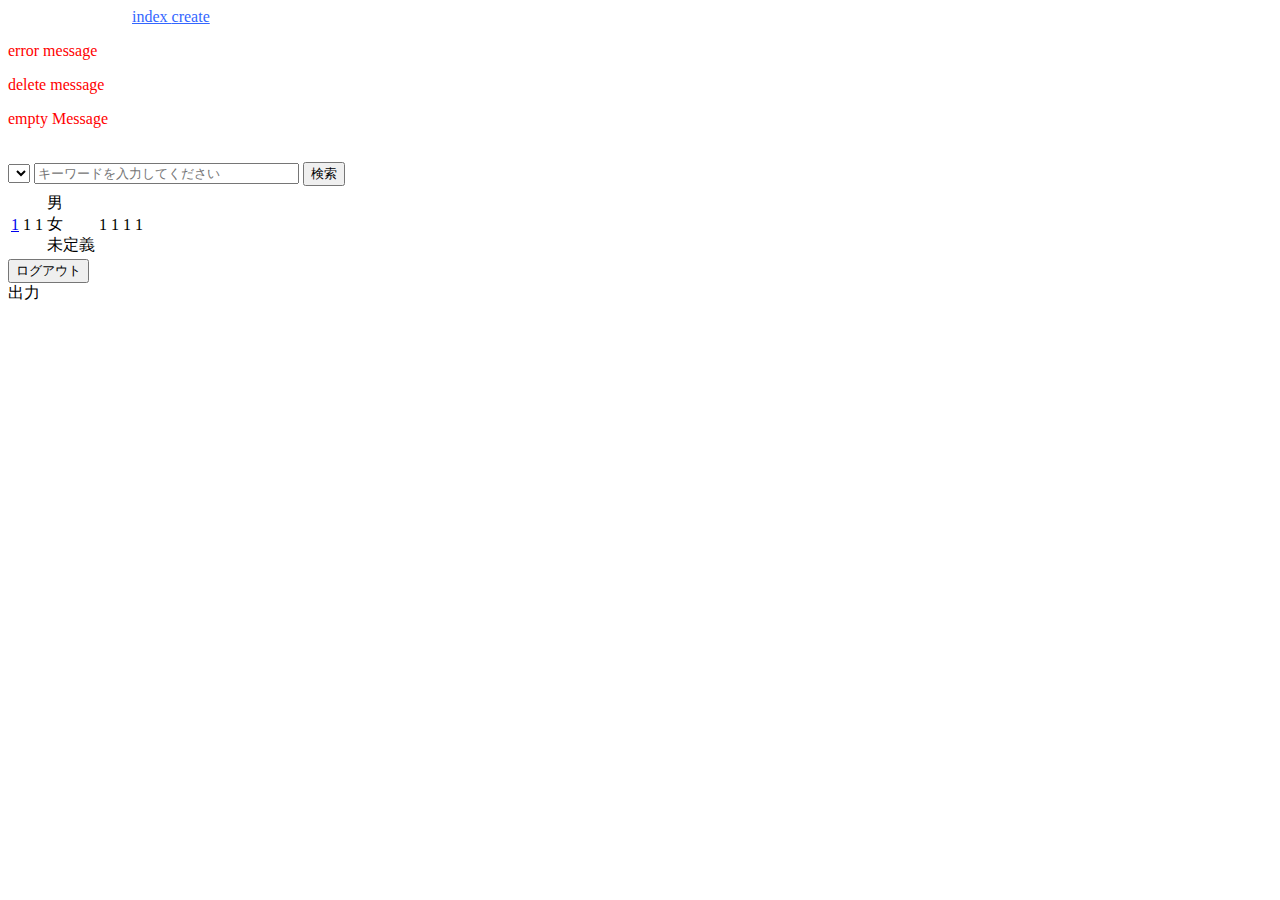
<file: src/main/resources/templates/customer/index.html>
<!DOCTYPE html>
<html xmlns="http://www.w3.org/1999/xhtml" xmlns:th="http://www.thymeleaf.org" >
<head>
<meta charset="UTF-8">
<title th:text="customer.index.title">customer.index.title</title>
<link th:href="@{webjars/bootstrap/4.5.3/css/bootstrap.min.css}" rel="stylesheet"/>
<script th:src="@{/webjars/jquery/3.4.1/jquery.min.js}"></script>
<link th:href="@{/css/stylesheet.css}" rel="stylesheet"/>
<script th:src="@{/js/jquery.tablesorter.min.js}"></script>
<script>
$(document).ready(function(){
	$('#index-table').tablesorter();
});
</script>
</head>
<body>
<div class="sticky-top" style="background-color: white">
	
	<div class="headerNav">
		<div class="container">
			<div class="row headerNavBox">
			<a class="pull-left" href="http://www.comsize.co.jp"><img th:src="@{/images/comsize.png}" width= 120px></a>
			<a style="color: #3366FF"class="col-xs-6 col-sm-3 headerNavBtn center" href="/customer" th:href="@{/customer}" th:text="#{customer.index.title}">
					index
			</a>
			<a style="color: #3366FF"class="col-xs-6 col-sm-3 headerNavBtn center" href="/customer/create" th:href="@{/customer/create}" th:text="#{customer.create.title}">
					create
			</a>
			</div>
		</div>
	</div>
	
	<div class="header">
	</div>
</div>
<div>
	<div class="container ">
		<div class="row">
			<div class="col-xs-12 title">
				<p th:text="#{customer.index.title}" class="title"></p>
			</div>
		</div>
	</div>
</div>
	<div class="container">
		<!-- 削除・空・エラーメッセージを渡されたら表示します(RedirectAttributeで渡される) -->
		
		<p style="color: red" th:if="${errorMessage}" th:text="${errorMessage}">error message</p>
		<p style="color: red" th:if="${deleteMessage}" th:text="${deleteMessage}">delete message</p>
		<p style="color: red" th:if="${emptyMessage}" th:text="${emptyMessage}">empty Message</p>
	</div>

<br>
<div class="container">
	<div class="row">
		<form class="form-inline" action="/customer/search" th:action="@{/customer/search}" method="post" th:object="${customerForm}">
			<div class= "form-group">
			<select class="form-control" name="key" th:field="*{key}" >
				<option value="cust_no" th:text="#{cust_no}"></option>
				<option value="last_nm" th:text="#{last_nm}"></option>
				<option value="first_nm" th:text="#{first_nm}"></option>
				<option value="last_nm_kana" th:text="#{last_nm_kana}"></option>
				<option value="first_nm_kana" th:text="#{first_nm_kana}"></option>
				<option value="gender_cd" th:text="#{gender_cd}"></option>
				<option value="mail_address" th:text="#{mail_address}"></option>
				<option value="tel_no" th:text="#{tel_no}"></option>
				<option value="birth_date" th:text="#{birth_date}"></option>
				<option value="home_address" th:text="#{home_address}"></option>
				<option value="post_number" th:text="#{post_number}"></option>
				<option value="reg_date" th:text="#{reg_date}"></option>
			</select>
			<span>
				<input type="text" class="form-control"  name="keyward"  th:field="*{keyword}" size="30" placeholder="キーワードを入力してください" />	
				<span>
					<input type="submit" class="btn btn-info" value="検索" />
				</span>
			</span>
			</div>
		
		</form>
	</div>
</div>
	<div class="container w-100 p-3">
	<div class="row">
	<div class="table-responsive">
	<table class="table table-hover table-sm" id="index-table">
		<thead>
		<tr class="table-info">
			<!-- 文字化け、??～～～??、「□」などが表示される場合、文字コードや半角全角をチェック（特に全角の改行は「□」となって化けて出てくる -->
			
			<th　th:text="#{cust_no}"></th>
			<th th:text="#{last_nm}"></th>
			<th th:text="#{first_nm}"></th>
			<!-- <th th:text="#{last_nm_kana}"></th> -->
			<!-- <th th:text="#{first_nm_kana}"></th> -->
			<th th:text="#{gender_cd}"></th>
			<th th:text="#{mail_address}"></th>
			<th th:text="#{tel_no}"></th>
			<!-- <th th:text="#{birth_date}"></th> -->
			<th th:text="#{home_address}"></th>
			<!-- <th th:text="#{post_number}"></th> -->
			<th th:text="#{reg_date}"></th>
			
		</tr>
		</thead>
		<tbody>
		<!-- Controllerから渡された、Beanが入っているListを取り出し、Beanに格納された各フィールドを表示します -->
		
		<tr th:each="index : ${list}" th:object="${list}">
		
			<td>
				<a href="/customer/${index.cust_no}" th:href="@{/customer/{cust_no}(cust_no=${index.cust_no})}" th:text="${index.cust_no}">1</a>
			</td>
			<td th:text="${index.last_nm}">1</td>
			<td th:text="${index.first_nm}">1</td>
			<!-- <td th:text="${index.last_nm_kana}">1</td> -->
			<!-- <td th:text="${index.first_nm_kana}">1</td> -->
			
			<!-- DB上では性別はIntegerで管理されているのでth:ifを使います -->
			<td>
				<span th:if="${index.gender_cd eq 1}" ><div>男</div></span>
				<span th:if="${index.gender_cd eq 2}" ><div>女</div></span>
				<span th:if="${index.gender_cd eq 3}" ><div>未定義</div></span>
			</td>
			<td th:text="${index.mail_address}">1</td>
			<td th:text="${index.tel_no}">1</td>
			<!-- <td th:text="${index.birth_date}">1</td> -->
			<td th:text="${index.home_address}">1</td>
			<!-- <td th:text="${index.post_number}">1</td> -->
			<td th:text="${index.reg_date}">1</td>
			
				<!--  <a class="btn btn-primary btn-sm" href="/customer/edit/${index.cust_no}" th:href="@{/customer/edit/{cust_no}(cust_no=${index.cust_no})}">編集</a>-->
				<!--  <a class="btn btn-danger btn-sm"href="/customer/delete/${index.cust_no}" th:href="@{/customer/delete/{cust_no}(cust_no=${index.cust_no})}">削除</a>-->
			
		</tr>
		</tbody>
	</table>
	</div>
	</div>
	</div>

<div class="container ">
	<form role="form" id="logout" th:action="@{/logout}" method="post">
    <button type="submit" class="btn btn-secondary right">ログアウト</button>
</form>
</div>

<div class="container">
	<a th:href="@{csv/index.csv}" class="btn btn-primary">出力</a>
</div>
<!--	並び替え没コード
	<div class="container">
	<div class="row">
	<div>
		<form  action="/customer/sort" th:action="@{/customer-sort}" method="post" th:object="${customerForm}">
			<div class="input-group">
			<select class="form-control" name="key" th:field="*{key}">
				<option value="cust_no" th:text="#{cust_no}"></option>
				<option value="last_nm" th:text="#{last_nm}"></option>
				<option value="first_nm" th:text="#{first_nm}"></option>
				<option value="last_nm_kana" th:text="#{last_nm_kana}"></option>
				<option value="first_nm_kana" th:text="#{first_nm_kana}"></option>
				<option value="gender_cd" th:text="#{gender_cd}"></option>
				<option value="mail_address" th:text="#{mail_address}"></option>
				<option value="tel_no" th:text="#{tel_no}"></option>
				<option value="birth_date" th:text="#{birth_date}"></option>
				<option value="home_address" th:text="#{home_address}"></option>
				<option value="post_number" th:text="#{post_number}"></option>
				<option value="reg_date" th:text="#{reg_date}"></option>
			</select>
			<select class="form-control" name="sort" th:field="*{sort}">
				<option value="asc">昇順</option>
				<option value="desc">降順</option>
			</select>
			<span class="input-group-btn">
			<input class="btn btn-info" type="submit" value="並び替え">
			</span>
			</div>
		</form>
	</div>
	</div>
</div>  -->
</body>
</html>
</file>
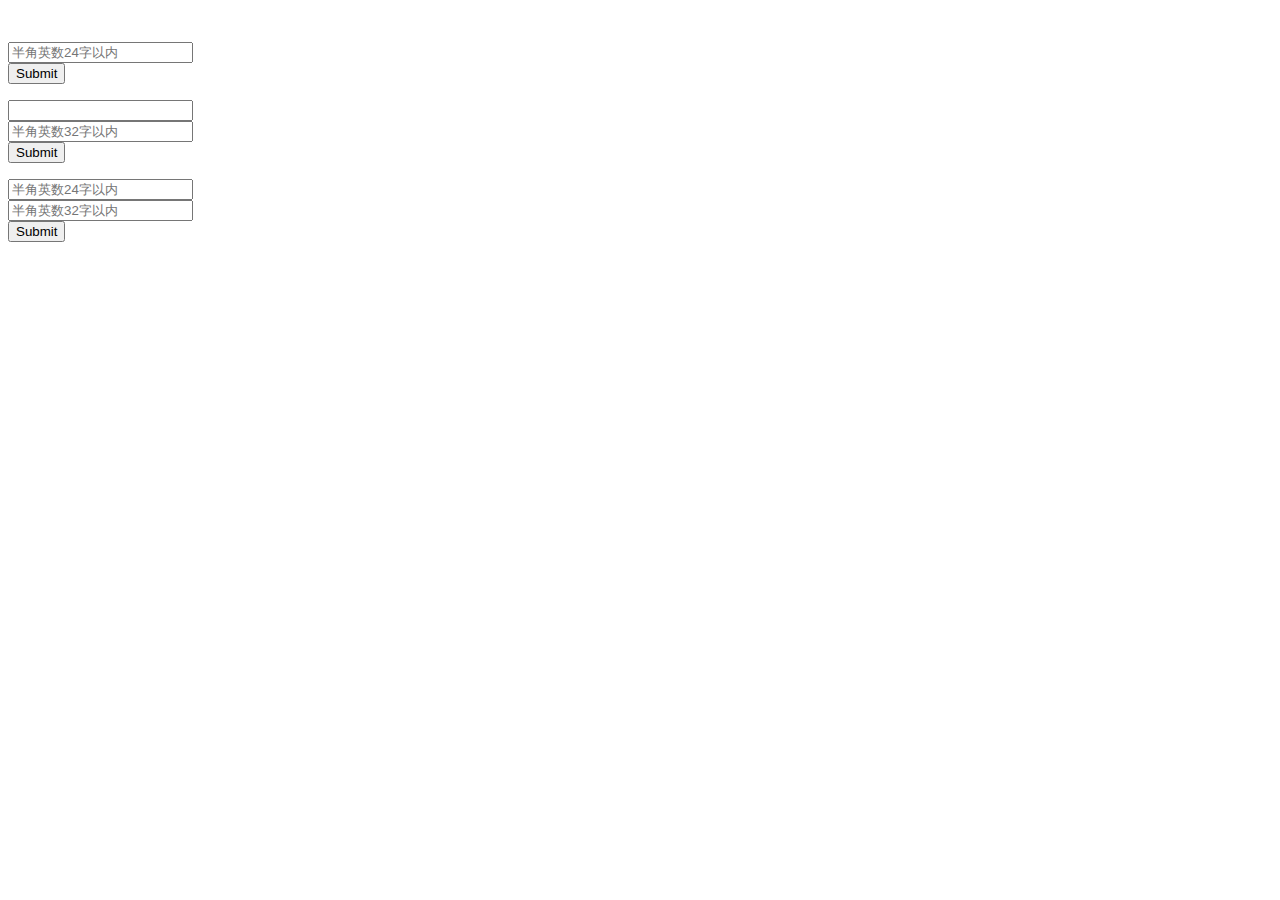
<file: src/main/resources/templates/auth/login-edit.html>
<!DOCTYPE html>
<html xmlns="http://www.w3.org/1999/xhtml" xmlns:th="http://www.thymeleaf.org" >
<head>
<meta charset="UTF-8">
<link th:href="@{/webjars/bootstrap/4.5.3/css/bootstrap.min.css}" rel="stylesheet"/>
<link th:href="@{/css/stylesheet.css}" rel="stylesheet"/>
<script th:src="@{/webjars/jquery/3.4.1/jquery.min.js}"></script>
<title >編集</title>
</head>
<body>
<a th:href="@{/customer}"><img th:src="@{/images/comsize.png}" width= 120px></a>
 <div class="header">
	<div class="container ">
		<div class="row">
			<div class="col-xs-12 title">
				<p th:text="#{login.login.title}" class="title"></p>
			</div>
		</div>
	</div>
</div>

<div class="container">
	<div class="row">
	<div class="col-xm-12 center">
	<div th:if="${emptyMessage}">
		<p style="color: red" th:text="#{login.empty}"></p>
	</div>
	<div th:if="${errorMessage}">
		<p style="color: red" th:text="#{login.error}"></p>
	</div>
	<div th:if="${editUsername}">
		<div>
		  <p style="color: red"th:text="#{login.edit.username}"/>
  		</div>
		<form class="form-inline" th:action="@{/login-editPs}" method="post" th:object="${loginUser}">
			<div class="form-group">
				<div>
				<input class="form-control" id="user_id" type="text" name="user_id" th:fields="*{user_id}" maxlength="24" pattern="^[0-9A-Za-z]+$" placeholder="半角英数24字以内" required>
				</div>
				
				<div>
				<input class="btn btn-primary" type="submit" th:value="送信" />
				</div>
			</div>
		</form>
	</div>
	
	<div th:if="${editPassword}">
		<div>
 		 	<p style="color: red"th:text="#{login.edit.password}"/>
  		</div>
		<form class="form" th:action="@{/login-edit-save}" method="post" th:object="${loginUser}">
			<div class="form-group">
				<div>
				<label style="background: pink" class="control-label" th:text="#{login.username}"></label>
				</div>
				<div>
				<input class="form-control" id="user_id" type="text" name="user_id" th:field="*{user_id}" readonly/>
				</div>
			</div>
			<div class="form-group">
				<div>
				<label class="control-label" th:text="#{login.password}"></label>
				</div>
				<div>
				<input class="form-control" id="password" type="password" name="password" th:fields="*{password}" maxlength="32" placeholder="半角英数32字以内" required/>
				</div>
				
				<div>
				<input class="btn btn-primary" type="submit" th:value="送信" />
				</div>
			</div>
		</form>
	</div>
	
	<div th:if="${createUser}">
		<div>
 		 	<p style="color: red"th:text="#{login.edit.create}"/>
  		</div>
		<form class="form" th:action="@{/login-create-save}" method="post" th:object="${loginUser}">
			<div class="form-group">
				<div>
				<label  class="control-label" th:text="#{login.username}"></label>
				</div>
				<div>
				<input class="form-control" id="user_id" type="text" name="user_id" th:field="*{user_id}" maxlength="24" pattern="^[0-9A-Za-z]+$" placeholder="半角英数24字以内" required/>
				
				</div>
			</div>
			<div class="form-group">
				<div>
				<label class="comntrol-label" th:text="#{login.password}"></label>
				</div>
				<div>
				<input class="form-control" id="password" type="password" name="password" th:fields="*{password}" maxlength="32" placeholder="半角英数32字以内" required/>
				
				</div>
			</div>
				<div>
				<input class="btn btn-primary" type="submit" th:value="送信" />
				</div>
		</form>
	</div>
	
	</div>
	</div>
</div>
</body>

</html>
</file>
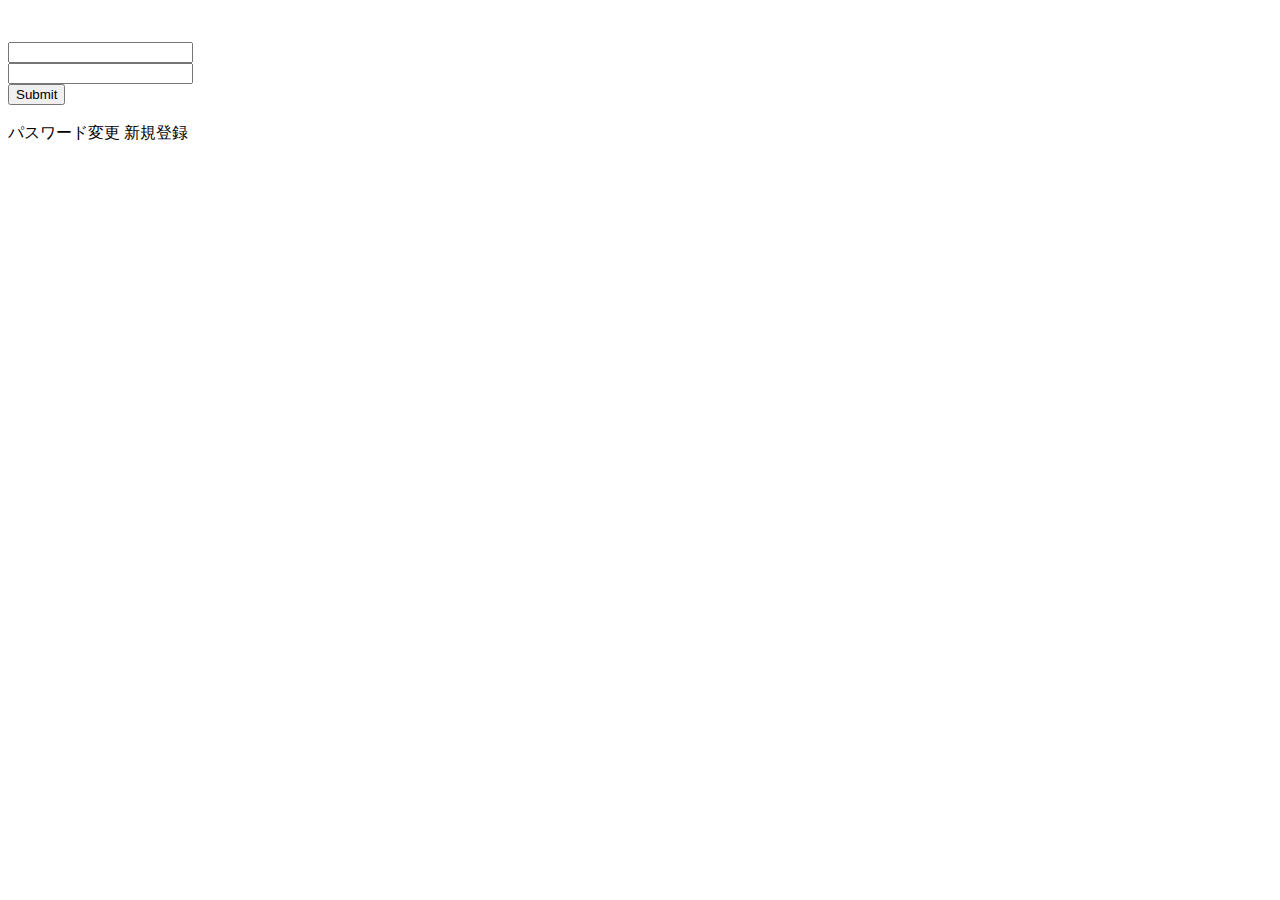
<file: src/main/resources/templates/auth/login.html>
<!DOCTYPE html>
<html xmlns="http://www.w3.org/1999/xhtml" xmlns:th="http://www.thymeleaf.org" >
<head>
<meta charset="UTF-8">
<link th:href="@{/webjars/bootstrap/4.5.3/css/bootstrap.min.css}" rel="stylesheet"/>
<link th:href="@{/css/stylesheet.css}" rel="stylesheet"/>
<script th:src="@{/webjars/jquery/3.4.1/jquery.min.js}"></script>
<title th:text="#{customer.index.title}">customer.index.title</title>
</head>
<body>
<a th:href="@{/customer}"><img th:src="@{/images/comsize.png}" width= 120px></a>
 <div class="header">
	<div class="container ">
		<div class="row">
			<div class="col-xs-12 title">
				<p th:text="#{login.login.title}" class="title"></p>
			</div>
		</div>
	</div>
	</div>
 <div class="contaner">
 <div class="row">
 <div class="col-xm-12 center">

  <div th:if="${param.logout}">
	  <p style="color: red"th:text="#{logout.done}"/>
  </div>
  
  <div th:if="${param.error}">
  	<p style="color: red"th:text="#{login.failure}"/>
  </div>
  
  <div th:if="${saveMessage}">
  	<p style="color: red" th:text="#{login.save}" />
  </div>
  
 </div>
</div>
</div>
  <div class="container">
   <div class="row">
      <div class="col-xm-12 center">
        <form   role="form" th:action="@{/login}"  method="post">
        <table>
          <!-- username -->
        
          <div class="form-group">
            <label class="control-label" for="username" th:utext="#{login.username}"></label>
            <div >
              <input class="form-control" id="username"  type="text" name="username" value="" required/>
            </div>
          </div>
          
          <!-- password -->
          <div class="form-group">
            <label class="control-label" for="password" th:text="#{login.password}"></label>
            <div>
            	<input class="form-control" id="password"  type="password" name="password" value="" required/>
            </div>
          </div>
		</table>
          <div>
            <input  class="btn btn-primary" type="submit" th:value="#{login.submit}"></input>
          </div>
        </form>
        <br>
        <div>
        <a th:href="@{/login-edit}" class="btn btn-danger">パスワード変更</a>
        <a th:href="@{/login-create}" class="btn btn-primary">新規登録</a>
        </div>
      </div>
    </div>
  </div>
  <div></div>
</body>

</html>
</file>
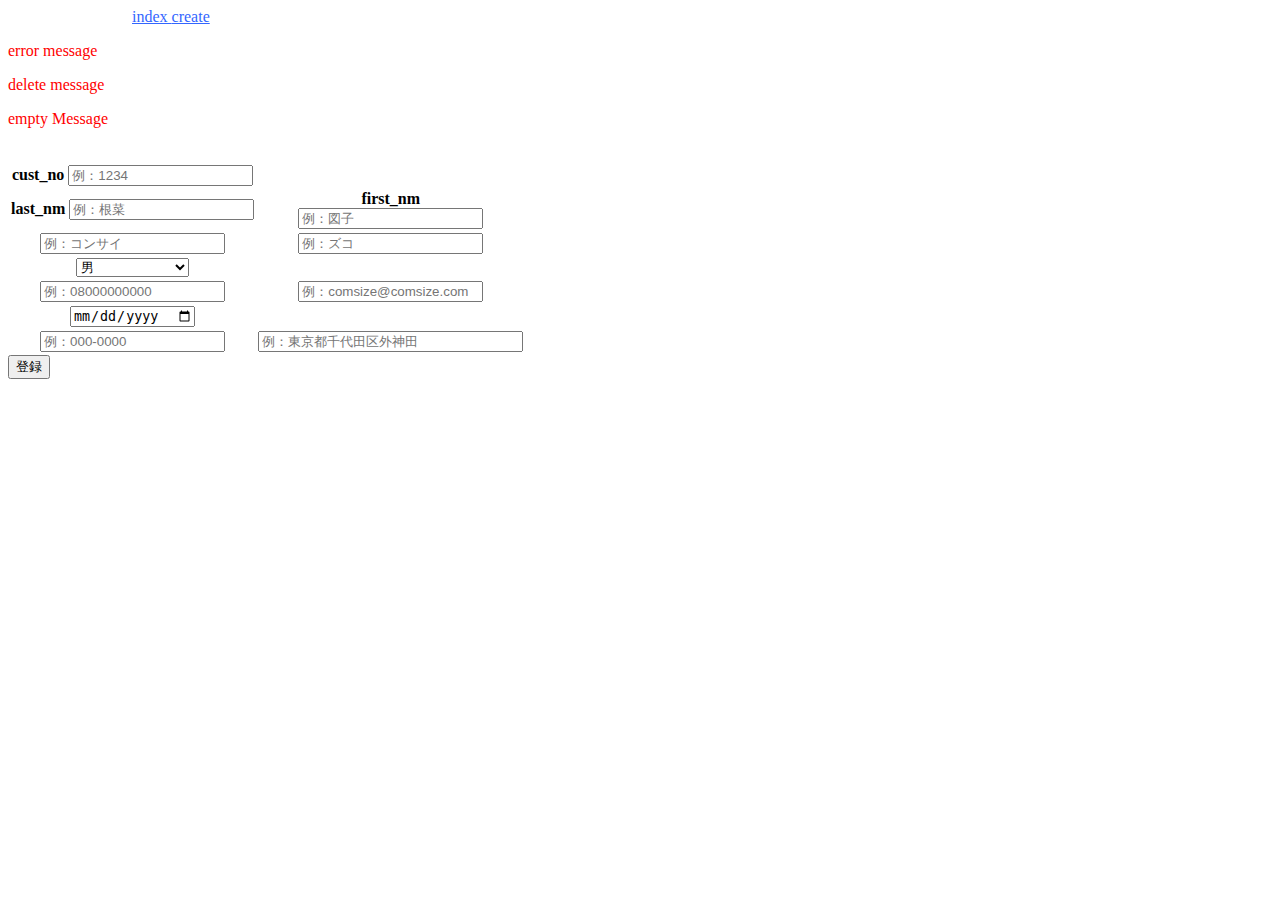
<file: src/main/resources/templates/customer/create.html>
<!DOCTYPE html>
<html xmlns="http://www.w3.org/1999/xhtml" xmlns:th="http://www.thymeleaf.org" >
<head>
<meta charset="UTF-8">
<link th:href="@{/webjars/bootstrap/4.5.3/css/bootstrap.min.css}" rel="stylesheet"/>
<link th:href="@{/css/stylesheet.css}" rel="stylesheet"/>
<script th:src="@{/webjars/jquery/3.4.1/jquery.min.js}"></script>
<script th:src="@{/js/yubinbango.js}" charset="UTF-8"></script>

<title th:text="#{customer.create.title}">customer.create.title</title>
</head>
<body>
<div class="sticky-top" style="background-color: white">
	
	<div class="headerNav">
		<div class="container">
			<div class="row headerNavBox">
			<a class="pull-left" href="http://www.comsize.co.jp"><img th:src="@{/images/comsize.png}" width= 120px></a>
			<a style="color: #3366FF"class="col-xs-6 col-sm-3 headerNavBtn center" href="/customer" th:href="@{/customer}" th:text="#{customer.index.title}">
					index
			</a>
			<a style="color: #3366FF"class="col-xs-6 col-sm-3 headerNavBtn center" href="/customer/create" th:href="@{/customer/create}" th:text="#{customer.create.title}">
					create
			</a>
			</div>
		</div>
	</div>
	
	<div class="header">
	</div>
</div>
<div>
	<div class="container ">
		<div class="row">
			<div class="col-xs-12 title">
				<p th:text="#{customer.create.title}" class="title"></p>
			</div>
		</div>
	</div>
</div>
	<div class="container">
		<div class="col-xm-12 center">
		<!-- 削除・空・エラーメッセージを渡されたら表示します(RedirectAttributeで渡される) -->
		
		<p style="color: red" th:if="${errorMessage}" th:text="${errorMessage}">error message</p>
		<p style="color: red" th:if="${deleteMessage}" th:text="${deleteMessage}">delete message</p>
		<p style="color: red" th:if="${emptyMessage}" th:text="${emptyMessage}">empty Message</p>
		</div>
	</div>

<br>
<div class="container">
	<div class="row ">
	<div class="col-xm-12 center">
		<form class="h-adr" role="form" action="/customer/save-create" th:action="@{/customer/save-create}" th:object="${customerForm}" method="post">
		<table>
			<!-- 顧客番号 -->
		<tr>
		<th>
			<div class="form-group">
				<label class="control-label" for="id_cust_no" th:text="#{cust_no}" >cust_no</label>
				<input class="form-control" id="id_cust_no" type="text" name="check_no" th:field="*{check_no}" placeholder="例：1234"/>
				<span th:if="${#fields.hasErrors('check_no')}" th:errors="*{check_no}" style="color: red"></span>
			</div>
		</th>
		</tr>
		<tr>
		<th>
			<!--  氏　-->
			<div class="form-group">
				<label class="control-label" for="id_last_nm" th:text="#{last_nm}">last_nm</label>
				<span>
				<input class="form-control"id="id_last_nm" type="text" name="last_nm" th:field="*{last_nm}" placeholder="例：根菜"/>
				<span th:if="${#fields.hasErrors('last_nm')}" th:errors="*{last_nm}" style="color: red"></span>
				</span>
			</div>
		</th>
			<!--  名　-->
		<th>
			<div class="form-group">
				<label class="control-label" for="id_first_nm" th:text="#{first_nm}">first_nm</label>
				<div>
					<input class="form-control"  id="id_first_nm" type="text" name="first_nm" th:field="*{first_nm}" placeholder="例：図子"/>
					
				</div>
				<span th:if="${#fields.hasErrors('first_nm')}" th:errors="*{first_nm}" style="color: red"></span>
			</div>
		</th>
		</tr>
		<tr>
		<th>
			<!--  氏（フリガナ）　-->
			<div class="form-group">
				<label class="control-label" for="id_last_nm_kana" th:text="#{last_nm_kana}"></label>
				<div>
					<input class="form-control"  id="id_last_nm_kana" type="text" name="last_nm_kana" th:field="*{last_nm_kana}" placeholder="例：コンサイ"/>
					
				</div>
				<span th:if="${#fields.hasErrors('last_nm_kana')}" th:errors="*{last_nm_kana}" style="color: red"></span>
			</div>
		</th>
			<!--  名（フリガナ）　-->
		<th>
			<div class="form-group">
				<label class="control-label" for="id_first_nm_kana" th:text="#{first_nm_kana}"></label>
				<div>
					<input class="form-control"  id="id_first_nm_kana" type="text" name="first_nm_kana" th:field="*{first_nm_kana}" placeholder="例：ズコ"/>
					
				</div>
				<span th:if="${#fields.hasErrors('first_nm_kana')}" th:errors="*{first_nm_kana}" style="color: red"></span>
			</div>
		</th>
		
		</tr>	
			<!--  性別コード　-->
		<tr>
		<th>
			<div class="form-group">
				<label class="control-label" for="id_gender_cd" th:text="#{gender_cd}"></label>
				<div>
					<select class="form-control"  id="id_gender_cd"  name="gender_cd" th:field="*{gender_cd}"  >
						<option value="1">男</option>
						<option value="2">女</option>
						<option value="3">どちらでも無い</option>
					</select>
					
				</div>
				<span th:if="${#fields.hasErrors('gender_cd')}" th:errors="*{gender_cd}" style="color: red"></span>
			</div>
		</th>
		</tr>	
		
			<!-- 電話番号 -->
		<tr>
		<th>
			<div class="form-group">
				<label class="control-label" for="id_tel_no" th:text="#{tel_no}"></label>
				<div>
					<input class="form-control"  id="id_tel_no" type="text" name="tel_no" th:field="*{tel_no}" placeholder="例：08000000000"/>
					
				</div>
				<span th:if="${#fields.hasErrors('tel_no')}" th:errors="*{tel_no}" style="color: red"></span>
			</div>
		</th>
		
			<!--  メールアドレス -->
		<th>

			<div class="form-group">
				<label class="control-label" for="id_mail_address" th:text="#{mail_address}"></label>
				<div>
					<input class="form-control"  id="id_mail_address" type="text" name="mail_address" th:field="*{mail_address}" placeholder="例：comsize@comsize.com"/>
					
				</div>
				<span th:if="${#fields.hasErrors('mail_address')}" th:errors="*{mail_address}" style="color: red"></span>
			</div>
		</th>
		</tr>
			<!--  誕生日　-->
		<tr>
		<th>
			<div class="form-group">
				<label class="control-label" for="id_birth_date" th:text="#{birth_date}"></label>
				<div>
					<input class="form-control"  id="id_birth_date" type="date" name="birth_date" th:field="*{birth_date}" />
					
				</div>
				<span th:if="${#fields.hasErrors('birth_date')}" th:errors="*{birth_date}" style="color: red"></span>
			</div>
		</th>
		</tr>	
			
			<!--  郵便番号-->
		<tr>
		<th>
			<div class="form-group">
				<label class="control-label" for="id_post_number" th:text="#{post_number}"></label>
				<span class="p-country-name" style="display:none;">Japan</span>
				<div>
					<input class="form-control p-postal-code"  id="id_post_number" type="text" name="post_number"  th:field="*{post_number}"  placeholder="例：000-0000"/>
					
				</div>
				<span th:if="${#fields.hasErrors('post_number')}" th:errors="*{post_number}" style="color: red"></span>
				
			</div>
		</th>
		
		<!--  住所　-->

		<th>
			<div class="form-group">
				<label class="control-label" for="id_home_address" th:text="#{home_address}"></label>
				<div>
					<input class="form-control p-region p-locality p-street-address p-extended-address"  id="id_home_address" type="text" size="30"name="home_address" th:field="*{home_address}" placeholder="例：東京都千代田区外神田"/>
					
				</div>
				<span th:if="${#fields.hasErrors('home_address')}" th:errors="*{home_address}" style="color: red"></span>
			</div>
		</th>
		</tr>	
		</table>
			<div>
				<input class="btn btn-primary right" type="submit" value="登録" />
			</div>
		</form>
		</div>
	</div>
</div>

</body>
</html>
</file>
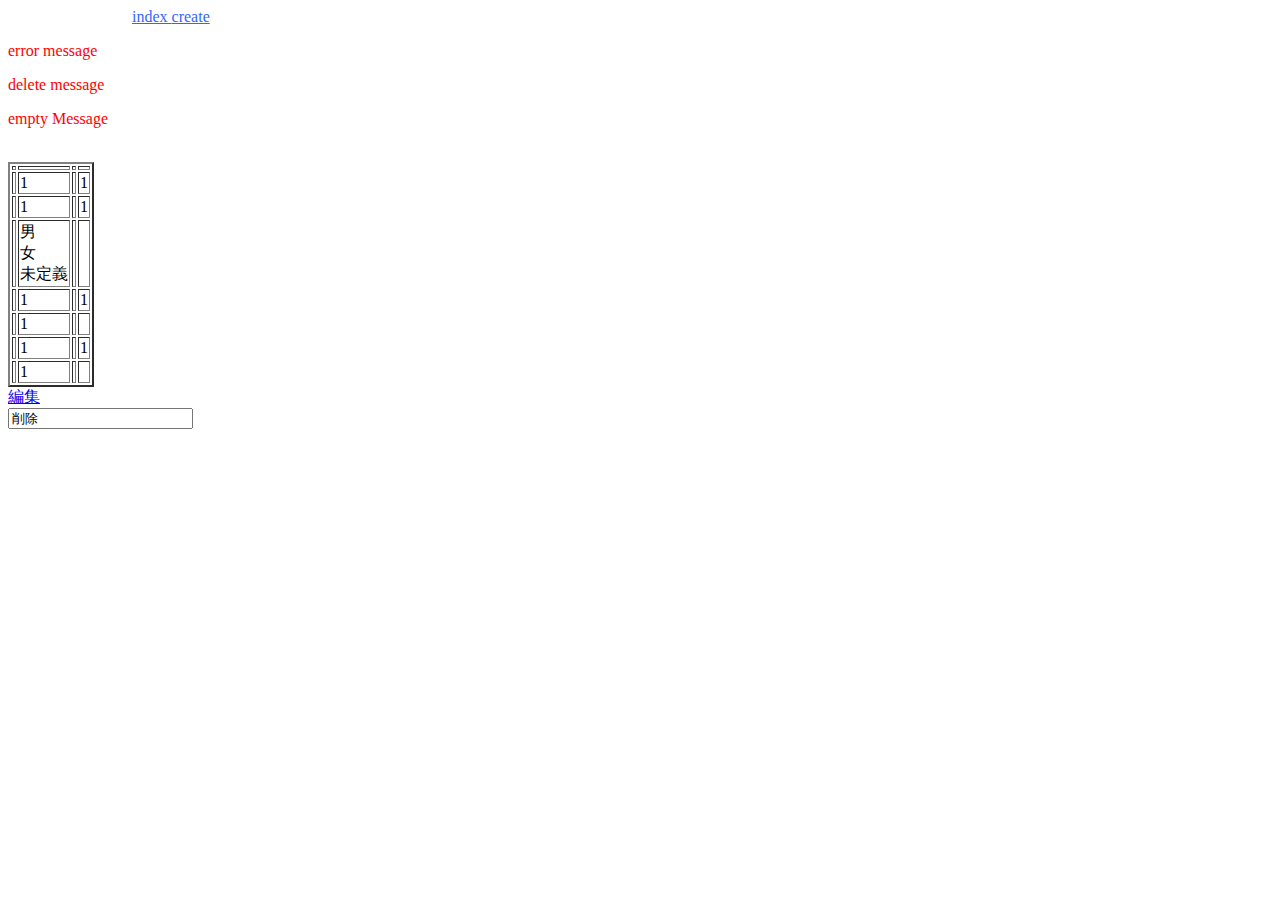
<file: src/main/resources/templates/customer/detail.html>
<!DOCTYPE html>
<html xmlns="http://www.w3.org/1999/xhtml" xmlns:th="http://www.thymeleaf.org" >
<head>
<meta charset="UTF-8">
<link th:href="@{/webjars/bootstrap/4.5.3/css/bootstrap.min.css}" rel="stylesheet"/>
<link th:href="@{/css/stylesheet.css}" rel="stylesheet"/>
<script th:src="@{/webjars/jquery/3.4.1/jquery.min.js}"></script>
<title th:text="#{customer.detail.title}">customer.detail.title</title>
</head>
<body>
<div class="sticky-top" style="background-color: white">
	
	<div class="headerNav">
		<div class="container">
			<div class="row headerNavBox">
			<a class="pull-left" href="http://www.comsize.co.jp"><img th:src="@{/images/comsize.png}" width= 120px></a>
			<a style="color: #3366FF"class="col-xs-6 col-sm-3 headerNavBtn center" href="/customer" th:href="@{/customer}" th:text="#{customer.index.title}">
					index
			</a>
			<a style="color: #3366FF"class="col-xs-6 col-sm-3 headerNavBtn center" href="/customer/create" th:href="@{/customer/create}" th:text="#{customer.create.title}">
					create
			</a>
			</div>
		</div>
	</div>
	
	<div class="header">
	</div>
</div>
<div>
	<div class="container ">
		<div class="row">
			<div class="col-xs-12 title">
				<p th:text="#{customer.detail.title}" class="title"></p>
			</div>
		</div>
	</div>
</div>
	<div class="container">
		<!-- 削除・空・エラーメッセージを渡されたら表示します(RedirectAttributeで渡される) -->
		
		<p style="color: red" th:if="${errorMessage}" th:text="${errorMessage}">error message</p>
		<p style="color: red" th:if="${deleteMessage}" th:text="${deleteMessage}">delete message</p>
		<p style="color: red" th:if="${emptyMessage}" th:text="${emptyMessage}">empty Message</p>
	</div>

<br>
<div class="container">
<div class="row">
<div class="table-responsive">
	<table border="2" class="table table-hover" th:each="list : ${list}" th:object="${list}">
		<tr>
			<th class="table-info"　th:text="#{cust_no}"></th>
			<td th:text="${list.cust_no}"></td>
			<td class="table-info"></td><td></td>
		</tr>
		<tr>
			<th class="table-info" th:text="#{last_nm}"></th>
			<td th:text="${list.last_nm}">1</td>
			<th class="table-info" th:text="#{first_nm}"></th>
			<td th:text="${list.first_nm}">1</td>
		</tr>
		<tr>
			<th class="table-info" th:text="#{last_nm_kana}"></th>
			<td th:text="${list.last_nm_kana}">1</td>
			<th class="table-info" th:text="#{first_nm_kana}"></th>
			<td th:text="${list.first_nm_kana}">1</td>
		</tr>
		<tr>
			<th class="table-info" th:text="#{gender_cd}"></th>
			<td >
				<span th:if="${list.gender_cd eq 1}" ><div>男</div></span>
				<span th:if="${list.gender_cd eq 2}" ><div>女</div></span>
				<span th:if="${list.gender_cd eq 3}" ><div>未定義</div></span>
			</td>
			<td class="table-info"></td><td></td>
		</tr>
		<tr>
			<th class="table-info" th:text="#{tel_no}"></th>
			<td th:text="${list.tel_no}">1</td>
			<th class="table-info" th:text="#{mail_address}"></th>
			<td th:text="${list.mail_address}">1</td>
		</tr>
		<tr>
			<th class="table-info" th:text="#{birth_date}"></th>
			<td h:text="${list.birth_date}">1</td>
			<td class="table-info"></td><td></td>
		</tr>
		<tr>
			<th class="table-info" th:text="#{post_number}"></th>
			<td th:text="${list.post_number}">1</td>
			<th class="table-info" th:text="#{home_address}"></th>
			<td th:text="${list.home_address}">1</td>
		</tr>
		<tr>
			<th class="table-info" th:text="#{reg_date}"></th>
			<td th:text="${list.reg_date}">1</td>
			<td class="table-info"></td><td></td>
		</tr>
	</table>
<div class="headerNav">
	<div class="container">
		<div class="row headerNavBox">
	<a class="btn btn-primary col-xs-6 col-sm-3 center" href="/customer/edit/${cust_no}" th:href="@{/customer/edit/{cust_no}(cust_no=${cust_no})}">編集</a>
	<!-- <a  class="btn btn-primary col-xs-6 col-sm-3 center"href="/customer/delete/${cust_no}" th:href="@{/customer/delete/{cust_no}(cust_no=${cust_no})}" >削除</a> -->
	<form class="col-xs-6 col-sm-3 center" name="test">
	<input class="btn btn-primary  center"　type="button" value="削除" onClick="kakunin()">
	</form>
	
	<!-- ThymeleafとJavaScriptを組み合わせるには以下の書き方をするそうです　削除する際にポップアップを表示させたかった -->
	
	<script th:inline="javascript">
	function kakunin(){
		/*<![CDATA[*/
		ret = confirm("削除します。よろしいですか？");
		  if (ret == true){
		    location.href = /*[[ @{/customer/delete/{cust_no}(cust_no=${cust_no})} ]]*/ "ここはthymeleafで置き換わります";
		  }
		}
	/*]]>*/
	</script>
</div></div></div>
</div>
</div>
</div>	
</body>
</html>
</file>
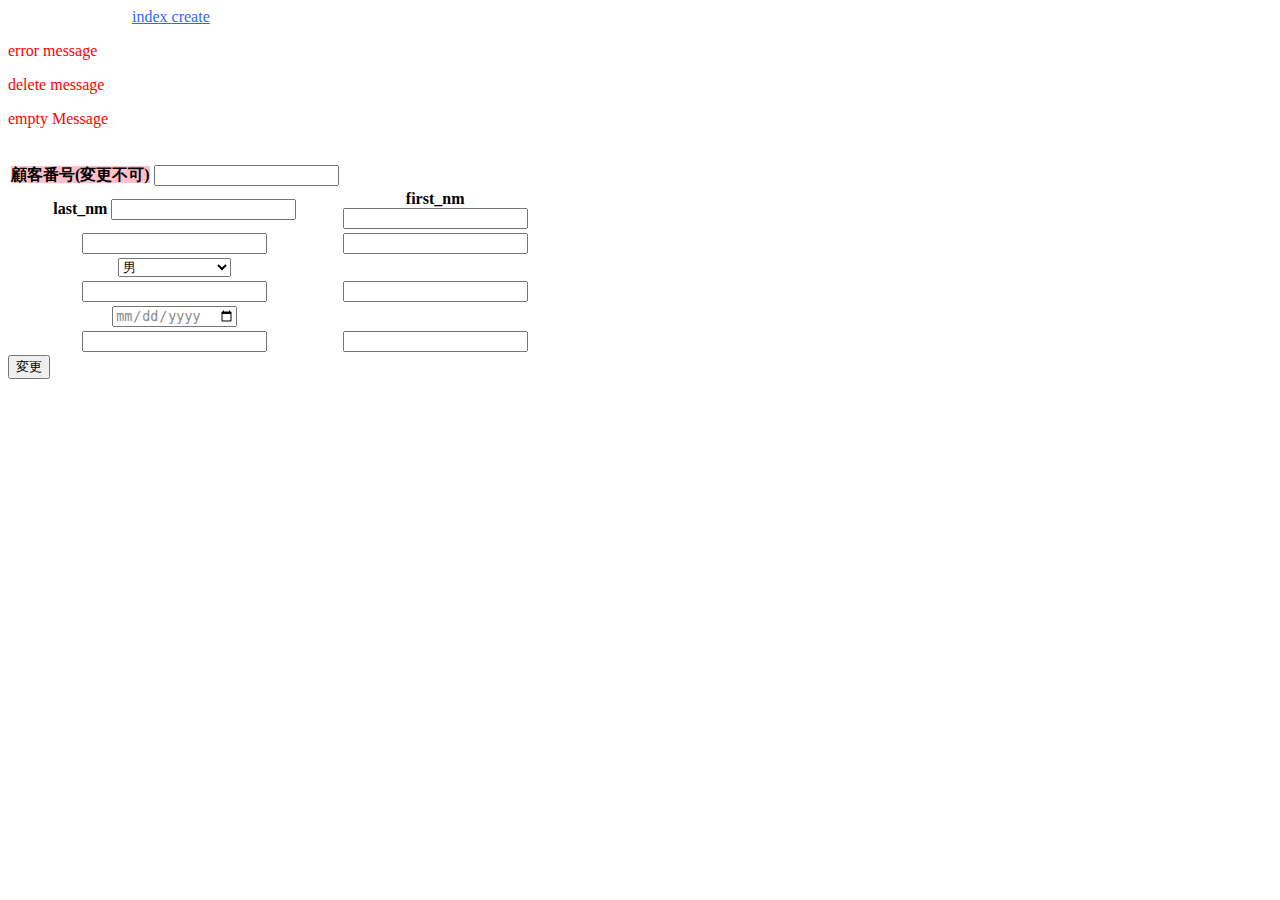
<file: src/main/resources/templates/customer/edit.html>
<!DOCTYPE html>
<html xmlns="http://www.w3.org/1999/xhtml" xmlns:th="http://www.thymeleaf.org" >
<head>
<meta charset="UTF-8">
<link th:href="@{/webjars/bootstrap/4.5.3/css/bootstrap.min.css}" rel="stylesheet"/>
<link th:href="@{/css/stylesheet.css}" rel="stylesheet"/>
<script th:src="@{/webjars/jquery/3.4.1/jquery.min.js}"></script>
<title th:text="#{customer.detail.title}">customer.detail.title</title>
</head>
<body>
<div class="sticky-top" style="background-color: white">
	
	<div class="headerNav">
		<div class="container">
			<div class="row headerNavBox">
			<a class="pull-left" href="http://www.comsize.co.jp"><img th:src="@{/images/comsize.png}" width= 120px></a>
			<a style="color: #3366FF"class="col-xs-6 col-sm-3 headerNavBtn center" href="/customer" th:href="@{/customer}" th:text="#{customer.index.title}">
					index
			</a>
			<a style="color: #3366FF"class="col-xs-6 col-sm-3 headerNavBtn center" href="/customer/create" th:href="@{/customer/create}" th:text="#{customer.create.title}">
					create
			</a>
			</div>
		</div>
	</div>
	
	<div class="header">
	</div>
</div>
<div>
	<div class="container ">
		<div class="row">
			<div class="col-xs-12 title">
				<p th:text="#{customer.edit.title}" class="title"></p>
			</div>
		</div>
	</div>
</div>
	<div class="container">
		<!-- 削除・空・エラーメッセージを渡されたら表示します(RedirectAttributeで渡される) -->
		
		<p style="color: red" th:if="${errorMessage}" th:text="${errorMessage}">error message</p>
		<p style="color: red" th:if="${deleteMessage}" th:text="${deleteMessage}">delete message</p>
		<p style="color: red" th:if="${emptyMessage}" th:text="${emptyMessage}">empty Message</p>
	</div>

<br>
<div class="container">
<div class="row">
	<div class="col-xm-12 center">
		<form role="form" action="/customer/save-edit" th:action="@{/customer/save-edit}" th:object="${customerForm}" method="post">
			<table>
			<!-- 顧客番号 -->
			<tr>
			<th>
			<div>
				<div class="form-group">
				<label style="background: pink" class="control-label" for="id_cust_no"  >顧客番号(変更不可)</label>
				<input class="form-control" id="id_cust_no" type="text" name="cust_no" th:field="*{cust_no}" readonly/>
				<span th:if="${#fields.hasErrors('check_no')}" th:errors="*{check_no}" style="color: red"></span>
			</div>
			</div>
			</th>
			</tr>
			<tr>
		<th>
			<!--  氏　-->
			<div class="form-group">
				<label class="control-label" for="id_last_nm" th:text="#{last_nm}">last_nm</label>
				<span>
				<input style="color: #888888" class="form-control"id="id_last_nm" type="text" name="last_nm" th:field="*{last_nm}" />
				<span th:if="${#fields.hasErrors('last_nm')}" th:errors="*{last_nm}" style="color: red"></span>
				</span>
			</div>
		</th>
			<!--  名　-->
		<th>
			<div class="form-group">
				<label class="control-label" for="id_first_nm" th:text="#{first_nm}">first_nm</label>
				<div>
					<input style="color: #888888" class="form-control"  id="id_first_nm" type="text" name="first_nm" th:field="*{first_nm}" />
					
				</div>
				<span th:if="${#fields.hasErrors('first_nm')}" th:errors="*{first_nm}" style="color: red"></span>
			</div>
		</th>
		</tr>
		<tr>
		<th>
			<!--  氏（フリガナ）　-->
			<div class="form-group">
				<label class="control-label" for="id_last_nm_kana" th:text="#{last_nm_kana}"></label>
				<div>
					<input style="color: #888888" class="form-control"  id="id_last_nm_kana" type="text" name="last_nm_kana" th:field="*{last_nm_kana}" />
					
				</div>
				<span th:if="${#fields.hasErrors('last_nm_kana')}" th:errors="*{last_nm_kana}" style="color: red"></span>
			</div>
		</th>
			<!--  名（フリガナ）　-->
		<th>
			<div class="form-group">
				<label class="control-label" for="id_first_nm_kana" th:text="#{first_nm_kana}"></label>
				<div>
					<input style="color: #888888" class="form-control"  id="id_first_nm_kana" type="text" name="first_nm_kana" th:field="*{first_nm_kana}" />
					
				</div>
				<span th:if="${#fields.hasErrors('first_nm_kana')}" th:errors="*{first_nm_kana}" style="color: red"></span>
			</div>
		</th>
		
		</tr>	
			<!--  性別コード　-->
		<tr>
		<th>
			<div class="form-group">
				<label class="control-label" for="id_gender_cd" th:text="#{gender_cd}"></label>
				<div>
					<select class="form-control"  id="id_gender_cd"  name="gender_cd" th:field="*{gender_cd}" >
						<option value="1">男</option>
						<option value="2">女</option>
						<option value="3">どちらでも無い</option>
					</select>
					
				</div>
				<span th:if="${#fields.hasErrors('gender_cd')}" th:errors="*{gender_cd}" style="color: red"></span>
			</div>
		</th>
		</tr>	
		
			<!-- 電話番号 -->
		<tr>
		<th>
			<div class="form-group">
				<label class="control-label" for="id_tel_no" th:text="#{tel_no}"></label>
				<div>
					<input style="color: #888888" class="form-control"  id="id_tel_no" type="text" name="tel_no" th:field="*{tel_no}" />
					
				</div>
				<span th:if="${#fields.hasErrors('tel_no')}" th:errors="*{tel_no}" style="color: red"></span>
			</div>
		</th>
		
			<!--  メールアドレス -->
		<th>

			<div class="form-group">
				<label class="control-label" for="id_mail_address" th:text="#{mail_address}"></label>
				<div>
					<input style="color: #888888" class="form-control"  id="id_mail_address" type="text" name="mail_address" th:field="*{mail_address}" />
					
				</div>
				<span th:if="${#fields.hasErrors('mail_address')}" th:errors="*{mail_address}" style="color: red"></span>
			</div>
		</th>
		</tr>
			<!--  誕生日　-->
		<tr>
		<th>
			<div class="form-group">
				<label class="control-label" for="id_birth_date" th:text="#{birth_date}"></label>
				<div>
					<input style="color: #888888" class="form-control"  id="id_birth_date" type="date" name="birth_date" th:field="*{birth_date}" />
					
				</div>
				<span th:if="${#fields.hasErrors('birth_date')}" th:errors="*{birth_date}" style="color: red"></span>
			</div>
		</th>
		</tr>	
			
			<!--  郵便番号-->
		<tr>
		<th>
			<div class="form-group">
				<label class="control-label" for="id_post_number" th:text="#{post_number}"></label>
				<div>
					<input style="color: #888888" class="form-control"  id="id_post_number" type="text" name="post_number" th:field="*{post_number}" />
					
				</div>
				<span th:if="${#fields.hasErrors('post_number')}" th:errors="*{post_number}" style="color: red"></span>
			</div>
		</th>
		
		<!--  住所　-->

		<th>
			<div class="form-group">
				<label class="control-label" for="id_home_address" th:text="#{home_address}"></label>
				<div>
					<input style="color: #888888" class="form-control"  id="id_home_address" type="text" name="home_address" th:field="*{home_address}" />
					
				</div>
				<span th:if="${#fields.hasErrors('home_address')}" th:errors="*{home_address}" style="color: red"></span>
			</div>
		</th>
		</tr>
			</table>
			<div>
				<input class="btn btn-primary right" type="submit" value="変更" />
			</div>
		</form>
		
	</div>
</div>
</div>
</body>
</html>
</file>
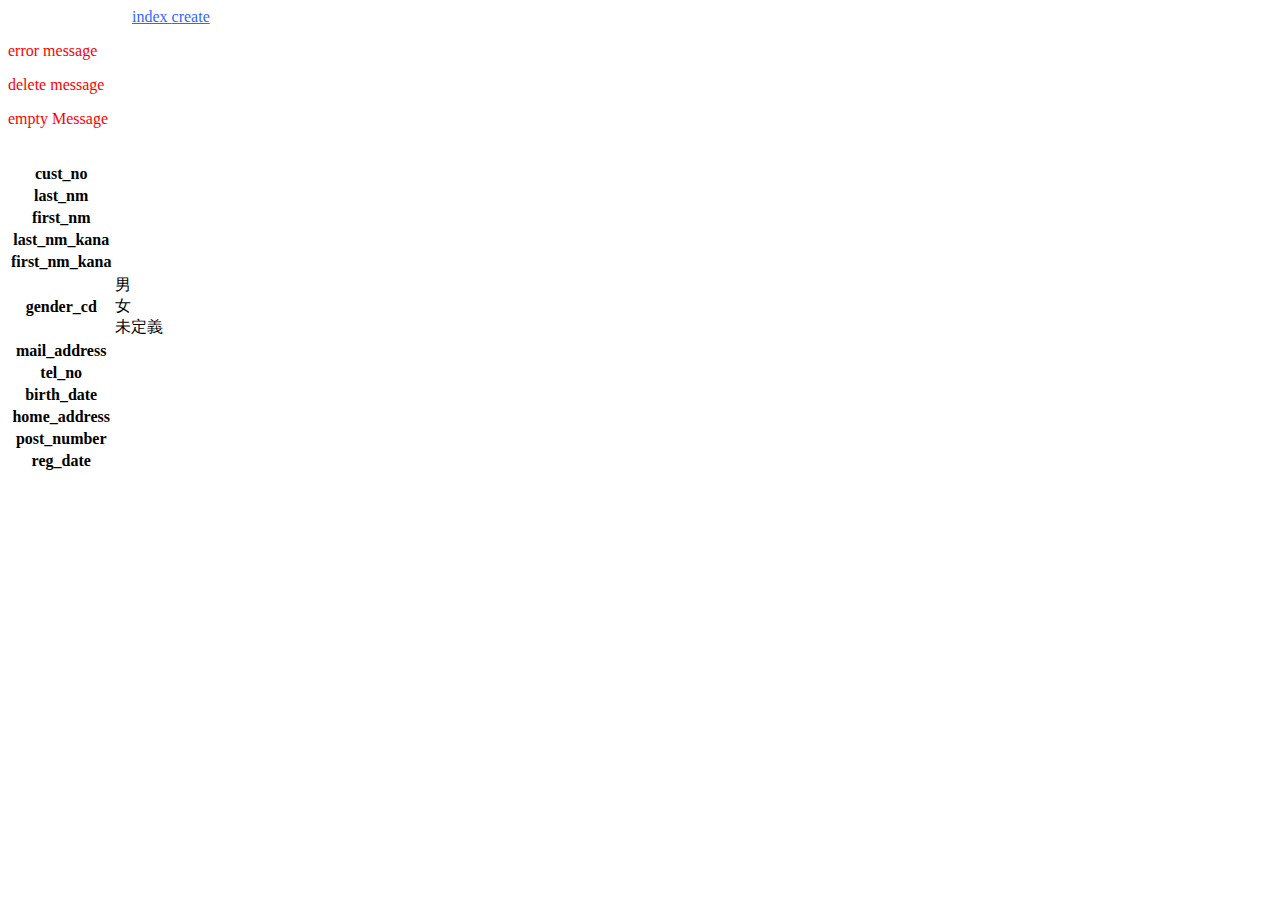
<file: src/main/resources/templates/customer/save.html>
<!DOCTYPE html>
<html xmlns="http://www.w3.org/1999/xhtml" xmlns:th="http://www.thymeleaf.org" >
<head>
<meta charset="UTF-8">
<link th:href="@{/webjars/bootstrap/4.5.3/css/bootstrap.min.css}" rel="stylesheet"/>
<link th:href="@{/css/stylesheet.css}" rel="stylesheet"/>
<script th:src="@{/webjars/jquery/3.4.1/jquery.min.js}"></script>
<title th:text="#{customer.save.title}">customer.save.title</title>
</head>
<body>
<div class="sticky-top" style="background-color: white">
	
	<div class="headerNav">
		<div class="container">
			<div class="row headerNavBox">
			<a class="pull-left" href="http://www.comsize.co.jp"><img th:src="@{/images/comsize.png}" width= 120px></a>
			<a style="color: #3366FF"class="col-xs-6 col-sm-3 headerNavBtn center" href="/customer" th:href="@{/customer}" th:text="#{customer.index.title}">
					index
			</a>
			<a style="color: #3366FF"class="col-xs-6 col-sm-3 headerNavBtn center" href="/customer/create" th:href="@{/customer/create}" th:text="#{customer.create.title}">
					create
			</a>
			</div>
		</div>
	</div>
	
	<div class="header">
	</div>
</div>
<div>
	<div class="container ">
		<div class="row">
			<div class="col-xs-12 title">
				<p th:text="#{customer.save.title}" class="title"></p>
			</div>
		</div>
	</div>
</div>
	<div class="container">
		<!-- 削除・空・エラーメッセージを渡されたら表示します(RedirectAttributeで渡される) -->
		
		<p style="color: red" th:if="${errorMessage}" th:text="${errorMessage}">error message</p>
		<p style="color: red" th:if="${deleteMessage}" th:text="${deleteMessage}">delete message</p>
		<p style="color: red" th:if="${emptyMessage}" th:text="${emptyMessage}">empty Message</p>
	</div>

<br>
<div class="container">
	<div class="row">
      <div class="col-md-12 table-rasponsive">
        <table class="table table-hover" th:object="${customerForm}">
          <tr>
            <th class="table-info"　th:utext="#{cust_no}">cust_no</th>
            <td th:text="${customerForm.cust_no}"></td>
          </tr>
          <tr>
            <th class="table-info"　th:utext="#{last_nm}">last_nm</th>
            <td th:text="${customerForm.last_nm}"></td>
          </tr>
          <tr>
            <th class="table-info"　th:utext="#{first_nm}">first_nm</th>
            <td th:text="${customerForm.first_nm}"></td>
          </tr>
          <tr>
            <th class="table-info"　th:utext="#{last_nm_kana}">last_nm_kana</th>
            <td th:text="${customerForm.last_nm_kana}"></td>
          </tr>
          <tr>
            <th class="table-info"　th:utext="#{first_nm_kana}">first_nm_kana</th>
            <td th:text="${customerForm.first_nm_kana}"></td>
          </tr>
          <tr>
            <th class="table-info"　th:utext="#{gender_cd}">gender_cd</th>
            <td>
            <span th:if="${customerForm.gender_cd eq 1}" ><div>男</div></span>
				<span th:if="${customerForm.gender_cd eq 2}" ><div>女</div></span>
				<span th:if="${customerForm.gender_cd eq 3}" ><div>未定義</div></span>
            </td>
          </tr>
          <tr>
            <th class="table-info"　th:utext="#{mail_address}">mail_address</th>
            <td th:text="${customerForm.mail_address}"></td>
          </tr>
          <tr>
            <th class="table-info"　th:utext="#{tel_no}">tel_no</th>
            <td th:text="${customerForm.tel_no}"></td>
          </tr>
           <tr>
            <th class="table-info"　th:utext="#{birth_date}">birth_date</th>
            <td th:text="${customerForm.birth_date}"></td>
          </tr>
          <tr>
            <th class="table-info"　th:utext="#{home_address}">home_address</th>
            <td th:text="${customerForm.home_address}"></td>
          </tr>
          <tr>
            <th class="table-info"　th:utext="#{post_number}">post_number</th>
            <td th:text="${customerForm.post_number}"></td>
          </tr>
          <tr>
            <th class="table-info"　th:utext="#{reg_date}">reg_date</th>
            <td th:text="${customerForm.reg_date}"></td>
          </tr>
        </table>
      </div>
    </div>
</div>
		

</body>
</file>
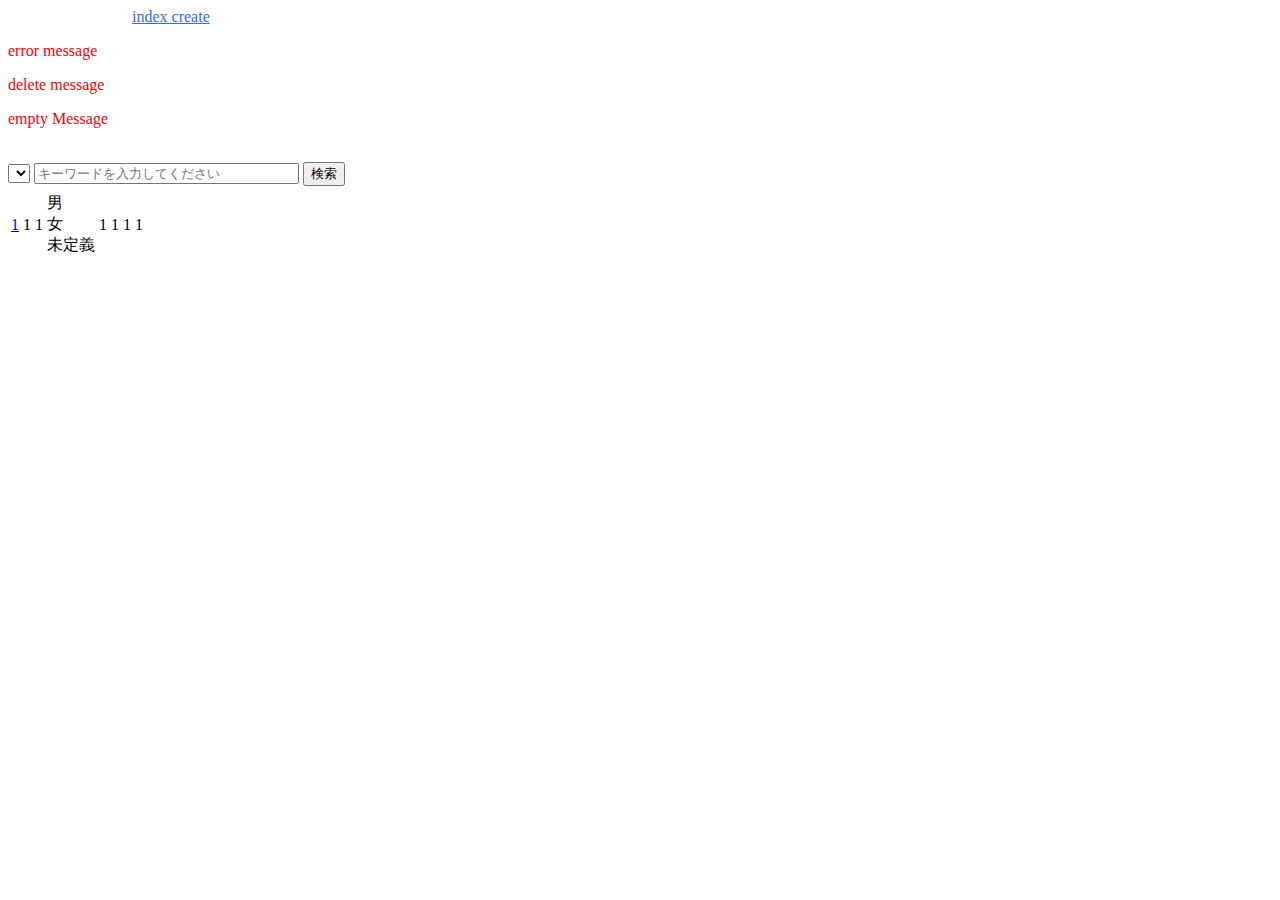
<file: src/main/resources/templates/customer/search.html>
<!DOCTYPE html>
<html xmlns="http://www.w3.org/1999/xhtml" xmlns:th="http://www.thymeleaf.org" >
<head>
<meta charset="UTF-8">
<link th:href="@{/webjars/bootstrap/4.5.3/css/bootstrap.min.css}" rel="stylesheet"/>
<link th:href="@{/css/stylesheet.css}" rel="stylesheet"/>
<script th:src="@{/webjars/jquery/3.4.1/jquery.min.js}"></script>
<script th:src="@{/js/jquery.tablesorter.min.js}"></script>
<title th:text="#{customer.search.title}">customer.search.title</title>
<script>
$(document).ready(function(){
	$('#search-table').tablesorter();
});
</script>
</head>
<div class="sticky-top" style="background-color: white">
	
	<div class="headerNav">
		<div class="container">
			<div class="row headerNavBox">
			<a class="pull-left" href=http://www.comsize.co.jp><img th:src="@{/images/comsize.png}" width= 120px></a>
			<a style="color: #3366FF"class="col-xs-6 col-sm-3 headerNavBtn center" href="/customer" th:href="@{/customer}" th:text="#{customer.index.title}">
					index
			</a>
			<a style="color: #3366FF"class="col-xs-6 col-sm-3 headerNavBtn center" href="/customer/create" th:href="@{/customer/create}" th:text="#{customer.create.title}">
					create
			</a>
			</div>
		</div>
	</div>
	
	<div class="header">
	</div>
</div>
<div>
	<div class="container ">
		<div class="row">
			<div class="col-xs-12 title">
				<p th:text="#{customer.search.title}" class="title"></p>
			</div>
		</div>
	</div>
</div>
	<div class="container">
		<!-- 削除・空・エラーメッセージを渡されたら表示します(RedirectAttributeで渡される) -->
		
		<p style="color: red" th:if="${errorMessage}" th:text="${errorMessage}">error message</p>
		<p style="color: red" th:if="${deleteMessage}" th:text="${deleteMessage}">delete message</p>
		<p style="color: red" th:if="${emptyMessage}" th:text="${emptyMessage}">empty Message</p>
	</div>

<br>
<div class="container">
	<div class="row">
		<form class="form-inline" action="/customer/search" th:action="@{/customer/search}" method="post" th:object="${customerForm}">
			<div class= "form-group">
			<select class="form-control" name="key" th:field="*{key}" >
				<option value="cust_no" th:text="#{cust_no}"></option>
				<option value="last_nm" th:text="#{last_nm}"></option>
				<option value="first_nm" th:text="#{first_nm}"></option>
				<option value="last_nm_kana" th:text="#{last_nm_kana}"></option>
				<option value="first_nm_kana" th:text="#{first_nm_kana}"></option>
				<option value="gender_cd" th:text="#{gender_cd}"></option>
				<option value="mail_address" th:text="#{mail_address}"></option>
				<option value="tel_no" th:text="#{tel_no}"></option>
				<option value="birth_date" th:text="#{birth_date}"></option>
				<option value="home_address" th:text="#{home_address}"></option>
				<option value="post_number" th:text="#{post_number}"></option>
				<option value="reg_date" th:text="#{reg_date}"></option>
			</select>
			<span>
				<input type="text" class="form-control"  name="keyward"  th:field="*{keyword}" size="30" placeholder="キーワードを入力してください" />	
				<span>
					<input type="submit" class="btn btn-info" value="検索" />
				</span>
			</span>
			</div>
		
		</form>
	</div>
</div>

	
	<div class="container w-100 p-3">
	<div class="row">
	<div class="table-responsive">
	<table class="table table-hover table-sm" id="search-table">
		<thead>
		<tr class="table-info">
			<!-- 文字化け、??～～～??、「□」などが表示される場合、文字コードや半角全角をチェック（特に全角の改行は「□」となって化けて出てくる -->
			
			<th　th:text="#{cust_no}"></th>
			<th th:text="#{last_nm}"></th>
			<th th:text="#{first_nm}"></th>
			<!-- <th th:text="#{last_nm_kana}"></th> -->
			<!-- <th th:text="#{first_nm_kana}"></th> -->
			<th th:text="#{gender_cd}"></th>
			<th th:text="#{mail_address}"></th>
			<th th:text="#{tel_no}"></th>
			<!-- <th th:text="#{birth_date}"></th> -->
			<th th:text="#{home_address}"></th>
			<!-- <th th:text="#{post_number}"></th> -->
			<th th:text="#{reg_date}"></th>
		</tr>
		</thead>
		<!-- Controllerから渡されたBeanが入っているListを取り出し、Beanに格納された各フィールドを表示します -->
		<tbody>
		<tr th:each="index : ${searchList}" th:object="${searchList}">
			<td>
				<a href="/customer/${index.cust_no}" th:href="@{/customer/{cust_no}(cust_no=${index.cust_no})}" th:text="${index.cust_no}">1</a>
			</td>
			<td th:text="${index.last_nm}">1</td>
			<td th:text="${index.first_nm}">1</td>
			<!-- <td th:text="${index.last_nm_kana}">1</td> -->
			<!-- <td th:text="${index.first_nm_kana}">1</td> -->
			
			<!-- DB上では性別はIntegerで管理されているのでth:ifを使います -->
			<td>
				<span th:if="${index.gender_cd eq 1}" ><div>男</div></span>
				<span th:if="${index.gender_cd eq 2}" ><div>女</div></span>
				<span th:if="${index.gender_cd eq 3}" ><div>未定義</div></span>
			</td>
			<td th:text="${index.mail_address}">1</td>
			<td th:text="${index.tel_no}">1</td>
			<!-- <td th:text="${index.birth_date}">1</td> -->
			<td th:text="${index.home_address}">1</td>
			<!-- <td th:text="${index.post_number}">1</td> -->
			<td th:text="${index.reg_date}">1</td>
			
		</tr>
		</tbody>
	</table>
	</div>
	</div>
	</div>
		
</body>
</html>
</file>
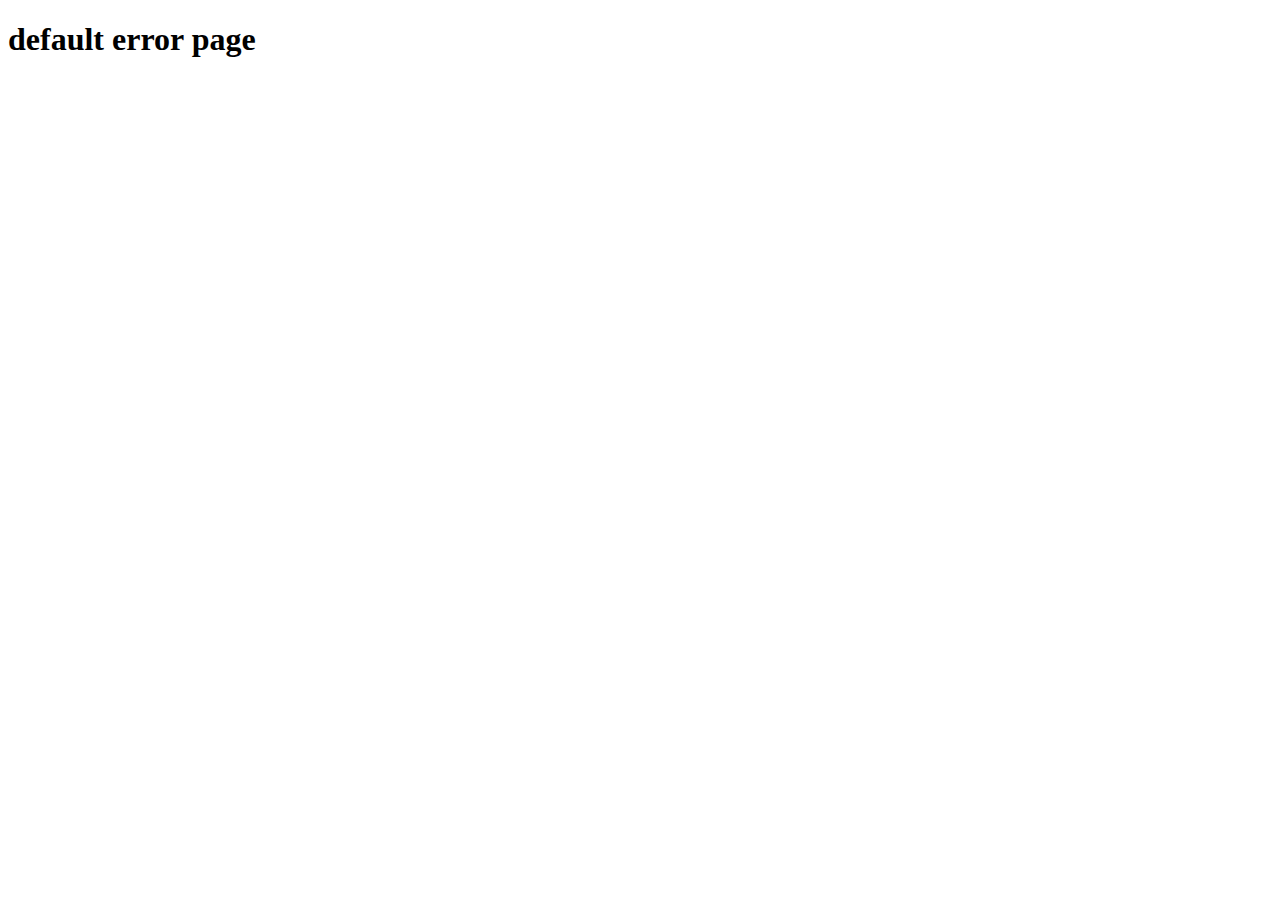
<file: src/main/resources/templates/error/general.html>
<!DOCTYPE html>
<html xmlns = "http://www.w3.org/1999/xhtml" xmlns:th="http://www.thymeleaf.org">
<head>
<meta charset="UTF-8">
<title>default error page</title>
</head>
<body>
	<div>
		<h1>default error page</h1>
	</div>

</body>
</html>
</file>
